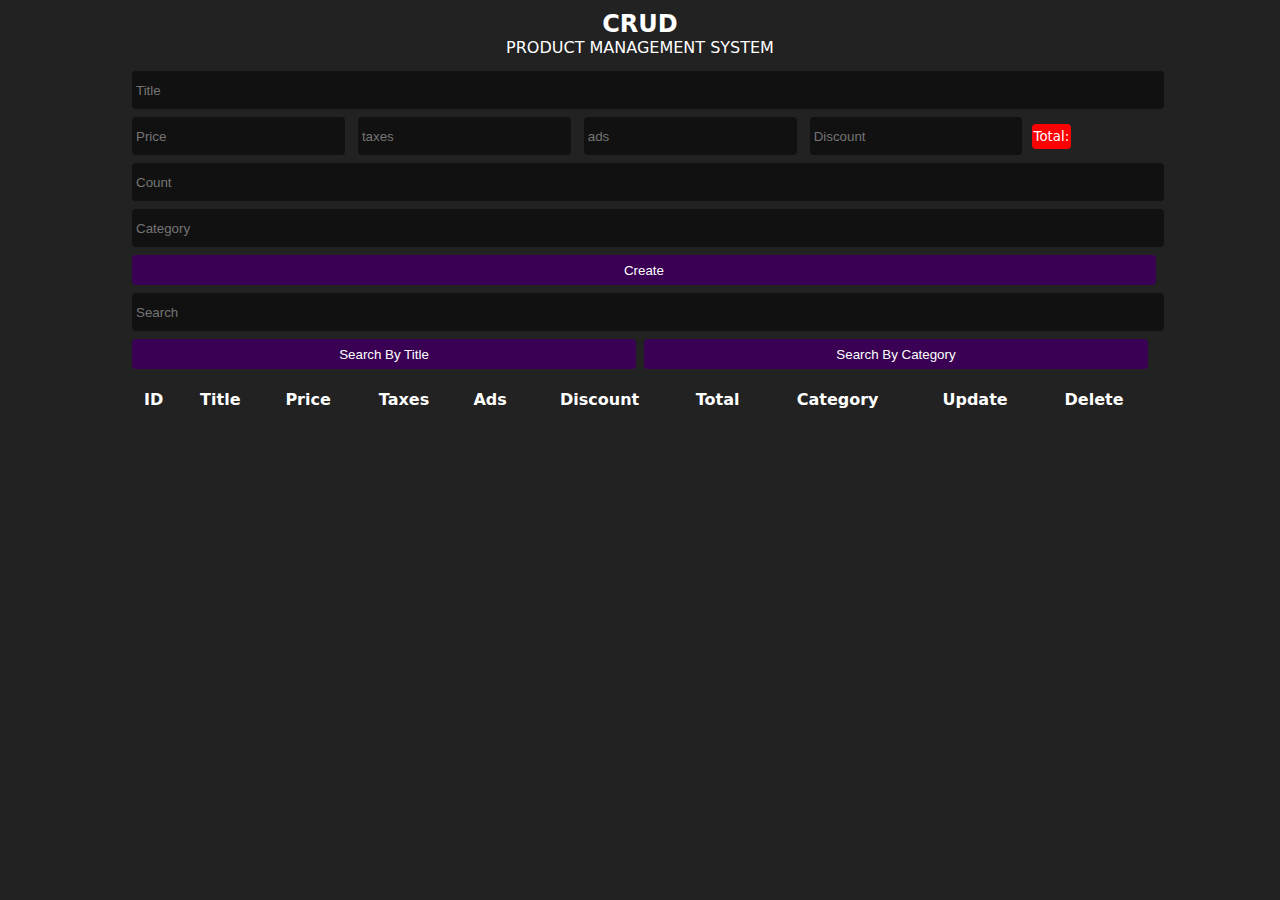
<file: index.html>
<!DOCTYPE html>
<html lang="en">
<head>
    <meta charset="UTF-8">
    <meta name="viewport" content="width=device-width, initial-scale=1.0">
    <title>Document</title>
    <link rel="stylesheet" href="style.css">
</head>
<body>
   
    <div class="crud">

        <div class="head">
            <h2>crud</h2>
            <p >product management system</p>
        </div>
        <div class="inputs">

            <input type="text" name="" id="title" placeholder="Title">
            <div class="price">
                <input onkeyup="getTotal()" type="number"  id="price"    placeholder="Price">
                <input onkeyup="getTotal()" type="number"  id="taxes"    placeholder="taxes">
                <input onkeyup="getTotal()" type="number"  id="ads"      placeholder="ads">
                <input onkeyup="getTotal()" type="number"  id="discount" placeholder="Discount">
                <small id="total"></small>
            </div>
            <input type="number" id="count" placeholder="Count">
            <input type="text" id="category" placeholder="Category">
            <button id="submit">create</button>

        </div>
        <div class="outputs">
            <div class="search-block">
                <input onkeyup="search(this.value)"  type="text"  id="search" placeholder="Search">

                <div class="btn-search">
                    <button onclick="searchItemBy(this.id)" id="seachByTitle">Search By Title</button>
                    <button onclick="searchItemBy(this.id)" id="seachByCategory">Search By Category</button>
                
                </div>
            </div>
            <div id="deleteAll">
                <button id="btn_deleteAll">Delete All Products</button>
            </div>
            <table>
                <tr>
                    <th>ID</th>
                    <th>title</th>
                    <th>price</th>
                    <th>taxes</th>
                    <th>ads</th>
                    <th>discount</th>
                    <th>total</th>
                    <th>category</th>
                    <th>update</th>
                    <th>delete</th>
                </tr>
                <tbody id="tbody">
                   
                </tbody>
            </table>
          
        </div>
    </div>
    <script src="script.js"></script>
     
</body>
</html>
</file>
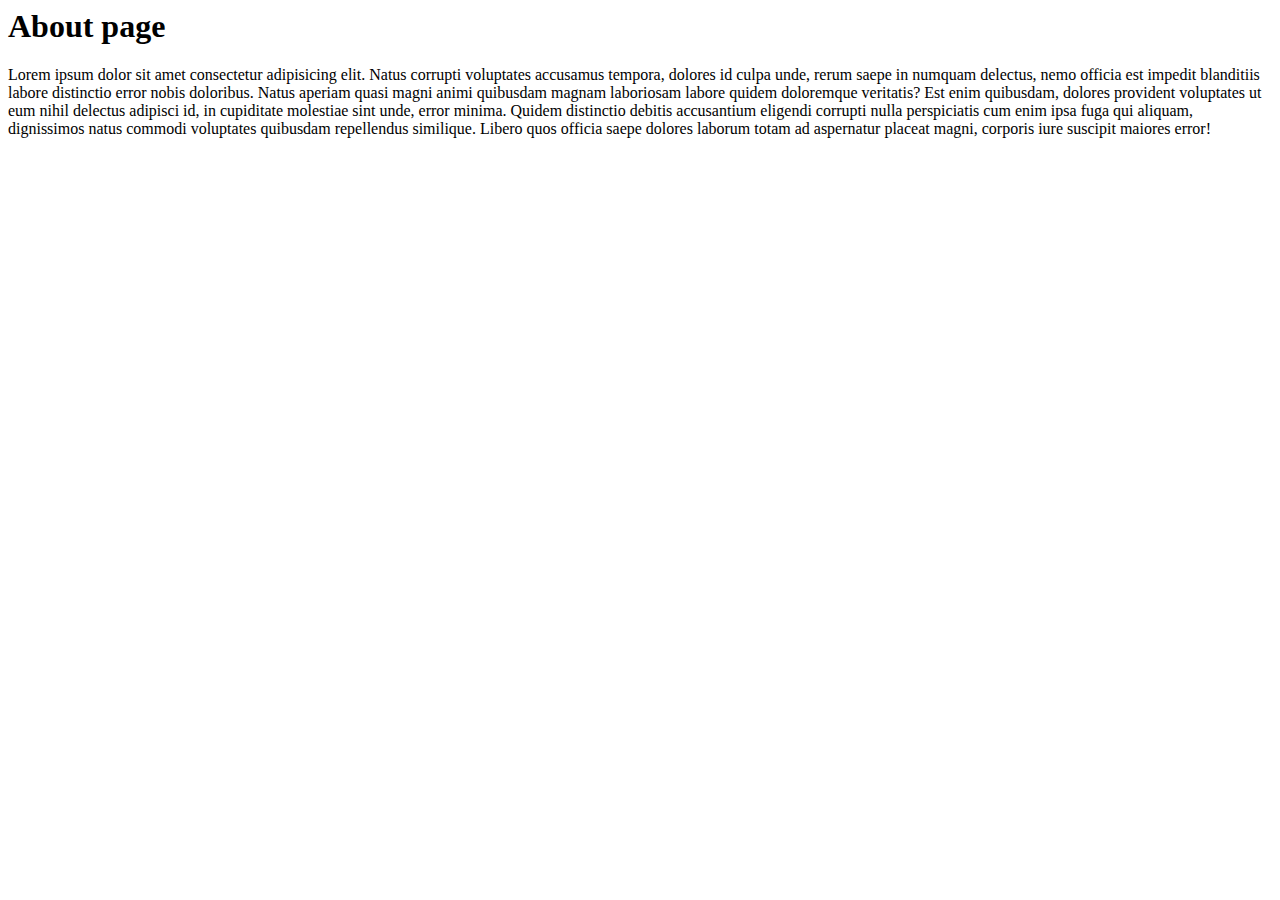
<file: pages/about.html>
<html>
    <body>
        <h1>
            About page
        </h1>
        <p>
            Lorem ipsum dolor sit amet consectetur adipisicing elit. Natus corrupti voluptates accusamus tempora, dolores id culpa unde, rerum saepe in numquam delectus, nemo officia est impedit blanditiis labore distinctio error nobis doloribus. Natus aperiam quasi magni animi quibusdam magnam laboriosam labore quidem doloremque veritatis? Est enim quibusdam, dolores provident voluptates ut eum nihil delectus adipisci id, in cupiditate molestiae sint unde, error minima. Quidem distinctio debitis accusantium eligendi corrupti nulla perspiciatis cum enim ipsa fuga qui aliquam, dignissimos natus commodi voluptates quibusdam repellendus similique. Libero quos officia saepe dolores laborum totam ad aspernatur placeat magni, corporis iure suscipit maiores error!
        </p>
    </body>
</html>
</file>
<file: style.css>
*{
    margin: 0;
    padding: 0;
    
    
}

body {
    background-color: #222;
    color: #fff;
    font-family: system-ui, -apple-system, BlinkMacSystemFont, 'Segoe UI', Roboto, Oxygen, Ubuntu, Cantarell, 'Open Sans', 'Helvetica Neue', sans-serif;
}

.crud {

    width: 80%;
    margin: auto;

}
.head{
    text-align: center;
    text-transform: uppercase;
    margin: 10px 0;
}

input {
    width: 100%;
    height: 30px;
    outline: none;
    border: none;
    background-color: #111;
    margin: 4px;
    border-radius: 4px;
    padding: 4px;
    color: white;
}
input:focus{
    background-color: #000;
    transform: scale(1.1);
}

.price input {
    width: 20%
}
#total {
    background-color: red;
    border-radius: 4px;
    padding: 5px 2px;
    height: 30px;
}
#total::before{
    content:  'Total: ';
}

button{
    width: 100%;
    border: none;
    height: 30px;
    cursor: pointer;
    text-transform: capitalize;
    border-radius: 4px;
    margin: 4px;
    background-color: #390053;
    color: white;
    /* padding: 4px; */
    transition: .5s;
}

button:hover{
    background-color: #51025f;
    letter-spacing: 1px;
}

.btn-search{
    width: 100%;
    display: flex;
}
.btn-search input {
    width: 40%;
    justify-content: flex-end;
}



table{
    width: 100%;
    text-align: center;
    margin: 10px 0;
}

table th {
    text-transform: capitalize;
}
th ,td{
    padding: 5px
}

#btn_deleteAll{
    display: none;
}
</file>
